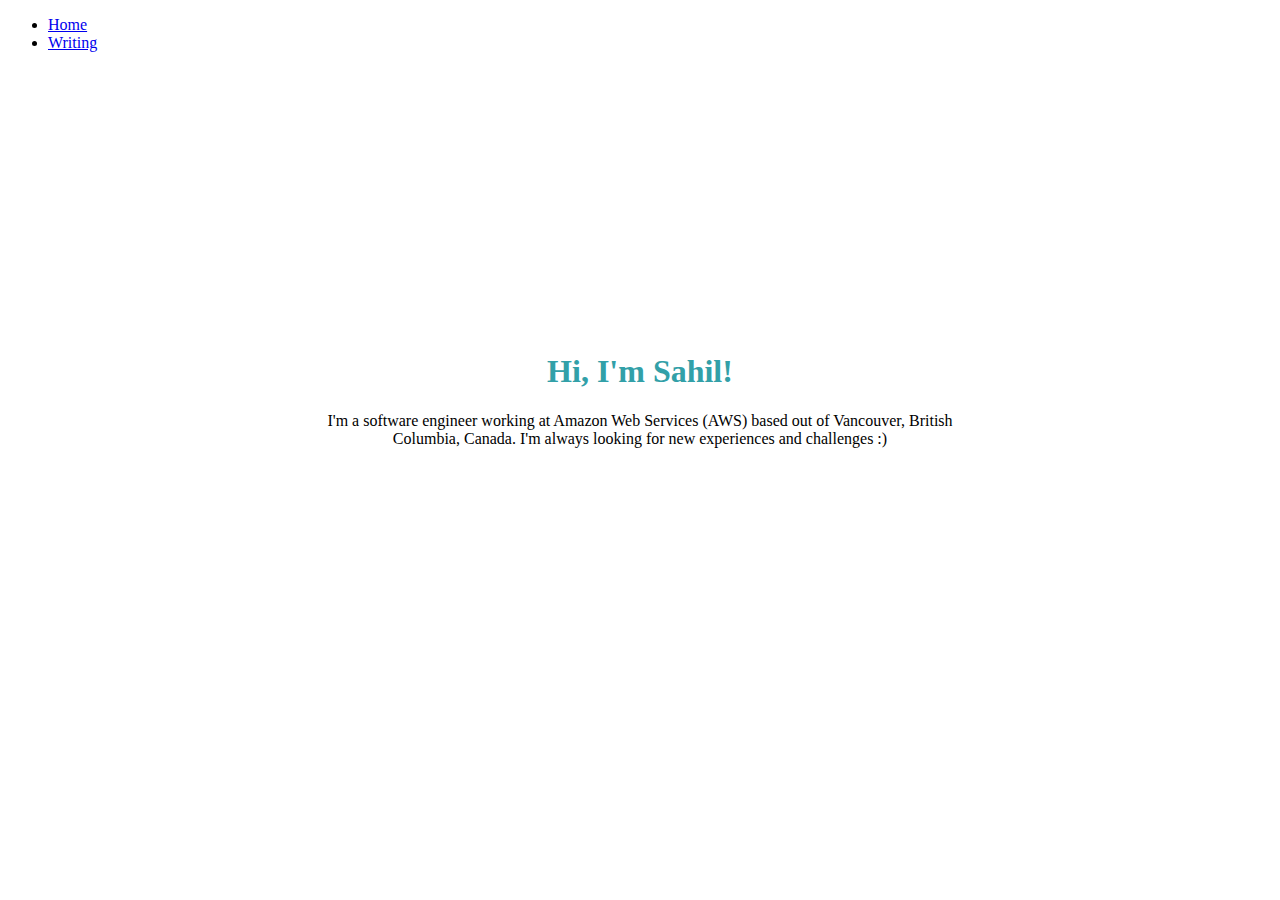
<file: index.html>
<!DOCTYPE html>
<html lang="en">
    <head>
        <script src="https://ajax.googleapis.com/ajax/libs/jquery/3.6.0/jquery.min.js"></script>
        <script src="https://cdn.jsdelivr.net/npm/bootstrap@4.5.3/dist/js/bootstrap.min.js" integrity="sha384-w1Q4orYjBQndcko6MimVbzY0tgp4pWB4lZ7lr30WKz0vr/aWKhXdBNmNb5D92v7s" crossorigin="anonymous"></script>
        <link rel="stylesheet" href="css/styles.css">
        <link rel="stylesheet" href="https://cdn.jsdelivr.net/npm/bootstrap@4.5.3/dist/css/bootstrap.min.css" integrity="sha384-TX8t27EcRE3e/ihU7zmQxVncDAy5uIKz4rEkgIXeMed4M0jlfIDPvg6uqKI2xXr2" crossorigin="anonymous">
        <script src="https://cdn.jsdelivr.net/npm/bootstrap@4.5.3/dist/js/bootstrap.bundle.min.js" integrity="sha384-ho+j7jyWK8fNQe+A12Hb8AhRq26LrZ/JpcUGGOn+Y7RsweNrtN/tE3MoK7ZeZDyx" crossorigin="anonymous"></script>
        <title>Sahil Mazmudar</title>
        <meta charset="utf-8">
        <meta name="viewport" content="width=device-width, initial-scale=1">
	</head>
    
    <div class="container">
        <header class="d-flex justify-content-center py-3">
          <ul class="nav nav-pills">
            <li class="nav-item"><a href="#" class="nav-link active" aria-current="page">Home</a></li>
            <li class="nav-item"><a href="html/writing.html" class="nav-link">Writing</a></li>
          </ul>
        </header>
    </div>

	<body>
        <div class="description">
            <h1>Hi, I'm Sahil!</h1>
            <p>I'm a software engineer working at Amazon Web Services (AWS) based out of Vancouver, British Columbia, Canada. I'm always looking for new experiences and challenges :)</p>
        </div>
	</body>
</html>
</file>
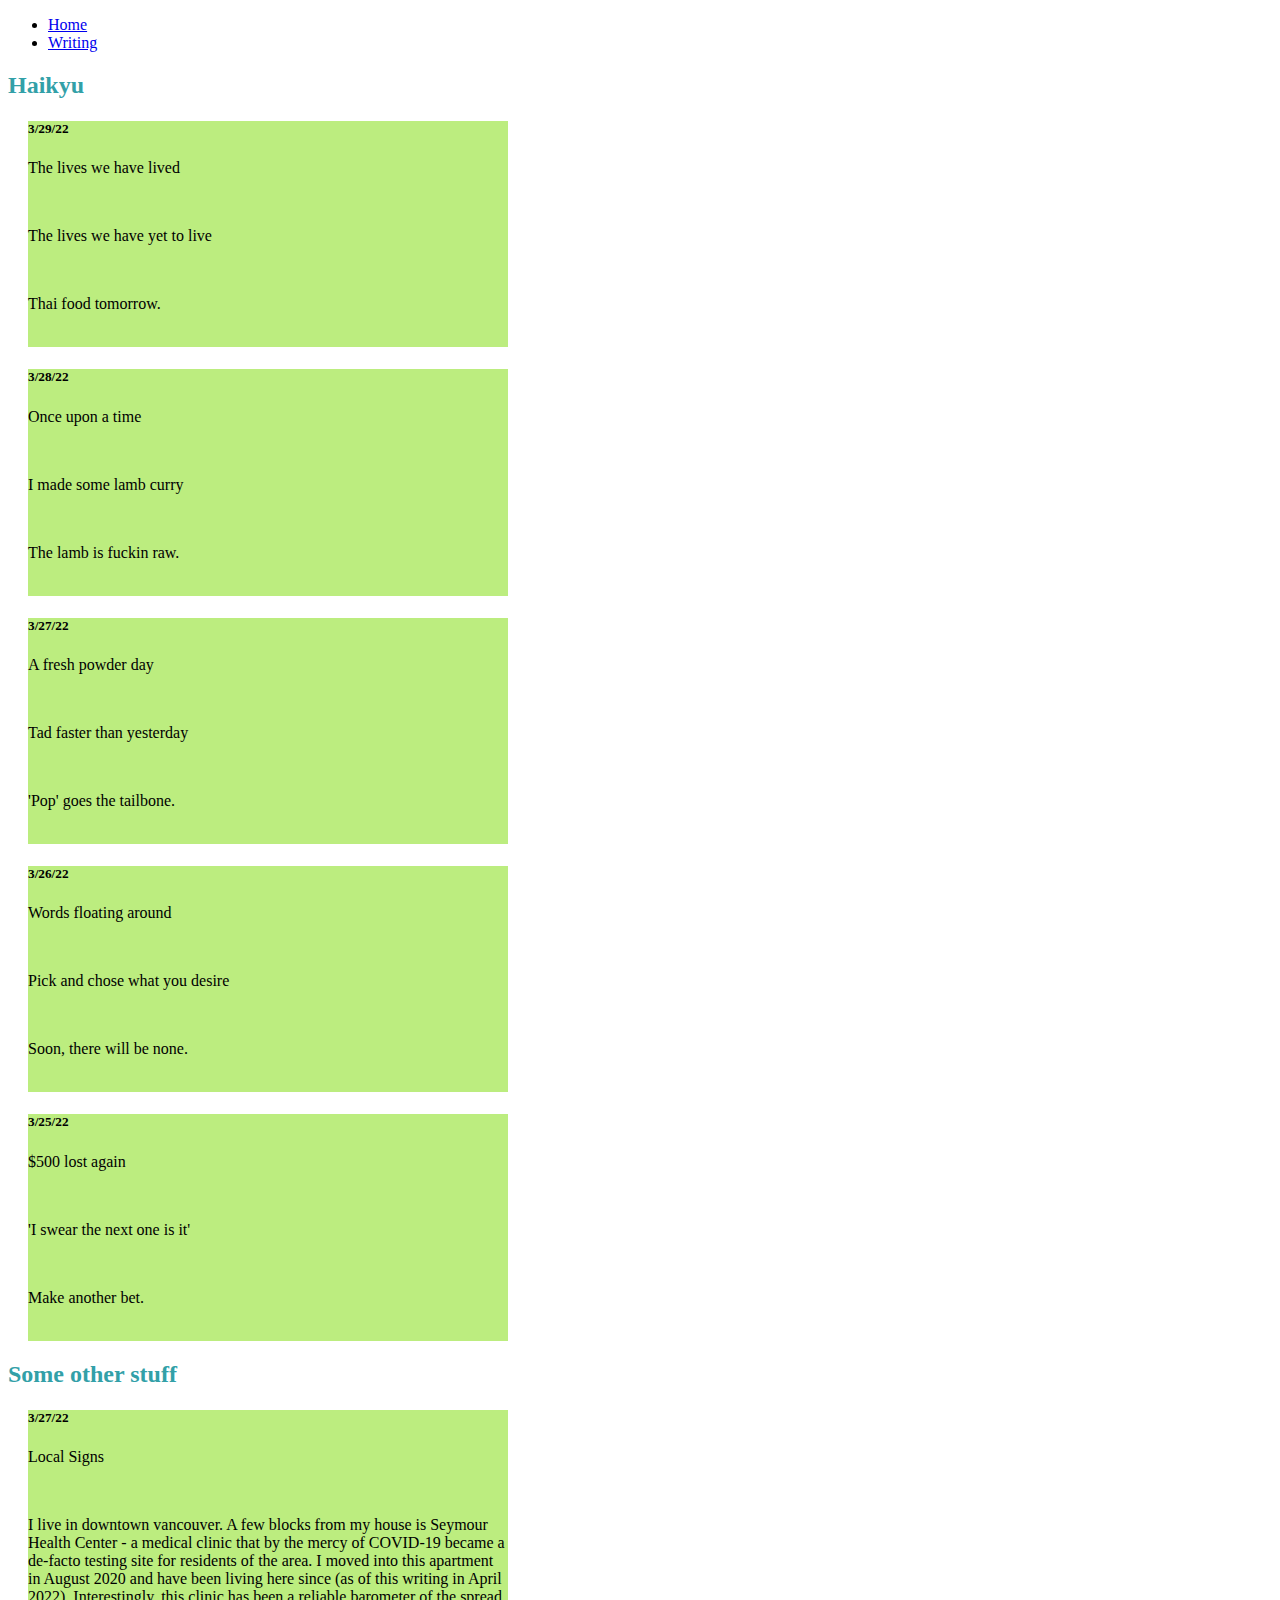
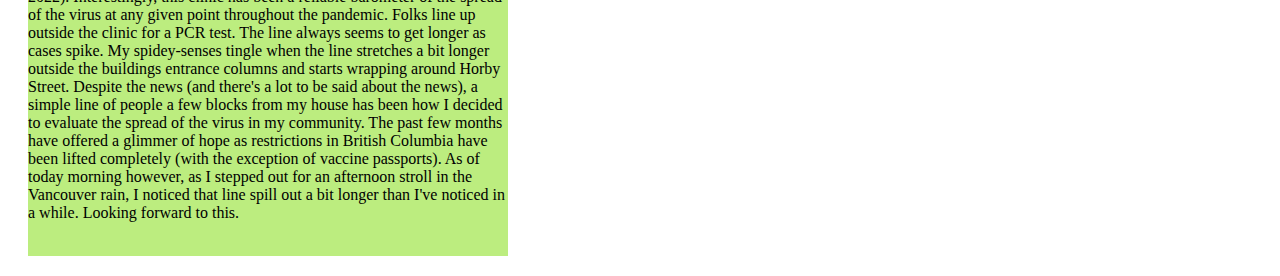
<file: html/writing.html>
<!DOCTYPE html>
<html lang="en">
    <head>
        <link rel="stylesheet" href="../css/styles.css">
        <link rel="stylesheet" href="https://cdn.jsdelivr.net/npm/bootstrap@4.5.3/dist/css/bootstrap.min.css" integrity="sha384-TX8t27EcRE3e/ihU7zmQxVncDAy5uIKz4rEkgIXeMed4M0jlfIDPvg6uqKI2xXr2" crossorigin="anonymous">
        <script src="https://cdn.jsdelivr.net/npm/bootstrap@4.5.3/dist/js/bootstrap.bundle.min.js" integrity="sha384-ho+j7jyWK8fNQe+A12Hb8AhRq26LrZ/JpcUGGOn+Y7RsweNrtN/tE3MoK7ZeZDyx" crossorigin="anonymous"></script>
        <title>Sahil Mazmudar</title>
        <meta charset="utf-8">
        <meta name="viewport" content="width=device-width, initial-scale=1">
	</head>
    
    <div class="container">
        <header class="d-flex justify-content-center py-3">
          <ul class="nav nav-pills">
            <li class="nav-item"><a href="../index.html" class="nav-link">Home</a></li> 
            <li class="nav-item"><a href="#" class="nav-link active" aria-current="page">Writing</a></li>
          </ul>
        </header>
    </div>

	<body>

        <div class="container">
            <div class="row">
                <div class="col-xs-6">
                    <div class="container">
                        <div class="page-section-title">
                            <h2>Haikyu</h2>
                        </div>
                        <div id="haikyu-content"></div>
                    </div>
                </div>
                <div class="col-xs-6">
                    <div class="container">
                        <div class="page-section-title">
                            <h2>Some other stuff</h2>
                        </div>
                        <div id="pros-content"></div>
                    </div>
                </div>
            </div>
        </div>

    <script src="https://code.jquery.com/jquery-3.5.1.min.js" integrity="sha256-9/aliU8dGd2tb6OSsuzixeV4y/faTqgFtohetphbbj0=" crossorigin="anonymous"></script>
    <script src="https://cdn.jsdelivr.net/npm/bootstrap@4.5.3/dist/js/bootstrap.min.js" integrity="sha384-w1Q4orYjBQndcko6MimVbzY0tgp4pWB4lZ7lr30WKz0vr/aWKhXdBNmNb5D92v7s" crossorigin="anonymous"></script>
    <script src="../js/haikyu-loader.js"></script>
    <script src="../js/pros-content.js"></script>
	</body>
</html>
</file>
<file: css/styles.css>
.description {
	left: 50%;
	position: absolute;
	top: 45%;
	transform: translate(-50%, -55%);
	text-align: center;
}

.description h1 {
	color: #32a0a8;
}

.page-section-title h2 {
	color: #32a0a8;
}

.card {
	margin: 20px;
	background-color: #BCED7F;
}
</file>
